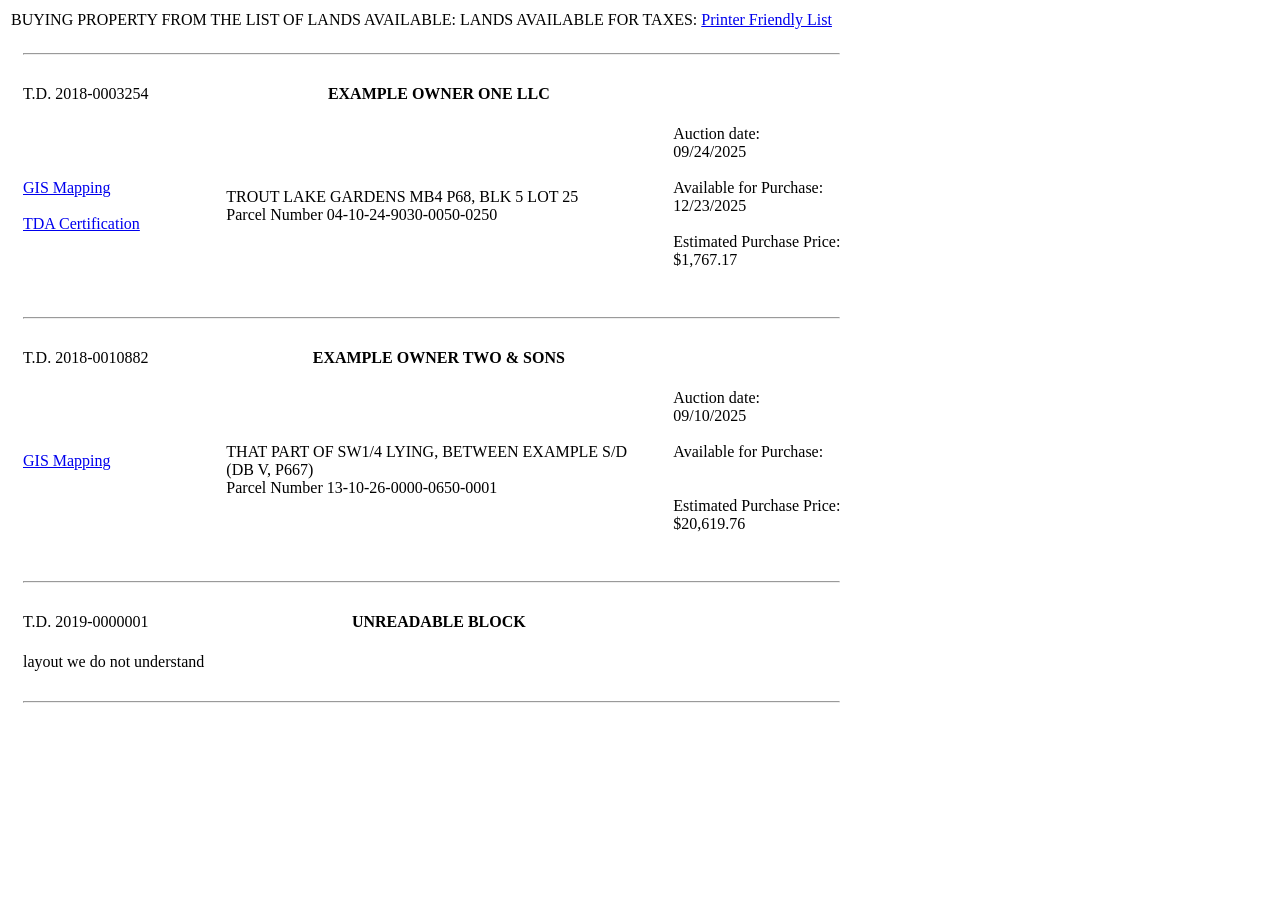
<file: tests/fixtures/putnam_laft_sample.html>
<html><body><table><tr><td>
BUYING PROPERTY FROM THE LIST OF LANDS AVAILABLE:
LANDS AVAILABLE FOR TAXES:
<a href='print_LAFT.php' target=_blank class=sm_font>Printer Friendly List</a><br>
</td></tr>
<tr><td align=center><table cellpadding=10><tr><td colspan=3><hr></td></tr>
<tr><td>T.D. 2018-0003254</td>
<th>EXAMPLE OWNER ONE LLC</th></tr>
<tr><td class=sm_font><a href="https://gisweb.putnam-fl.com/PropertyAppraiserPublicMap/?find=04-10-24-9030-0050-0250" target=_blank class=sm_font>GIS Mapping</a><br><br>
<a href="public_certification.php?certnum=20180003254" target="cert" class=sm_font>TDA Certification</a><br></td>
<td width=425>TROUT LAKE GARDENS MB4 P68, BLK 5 LOT 25<br>Parcel Number 04-10-24-9030-0050-0250</td>
<td class=med_font>Auction date:<br>09/24/2025<br><br>
Available for Purchase:<br>12/23/2025<br><br>Estimated Purchase Price:<br>$1,767.17<br><br></td></tr>
<tr><td colspan=3><hr></td></tr>
<tr><td>T.D. 2018-0010882</td>
<th>EXAMPLE OWNER TWO &amp; SONS</th></tr>
<tr><td class=sm_font><a href="https://gisweb.putnam-fl.com/PropertyAppraiserPublicMap/?find=13-10-26-0000-0650-0001" target=_blank class=sm_font>GIS Mapping</a><br><br></td>
<td width=425>THAT PART OF SW1/4 LYING, BETWEEN EXAMPLE S/D (DB V, P667)<br>Parcel Number 13-10-26-0000-0650-0001</td>
<td class=med_font>Auction date:<br>09/10/2025<br><br>
Available for Purchase:<br><br><br>Estimated Purchase Price:<br>$20,619.76<br><br></td></tr>
<tr><td colspan=3><hr></td></tr>
<tr><td>T.D. 2019-0000001</td>
<th>UNREADABLE BLOCK</th></tr>
<tr><td>layout we do not understand</td></tr>
<tr><td colspan=3><hr></td></tr>
</table></td></tr></table></body></html>
</file>
